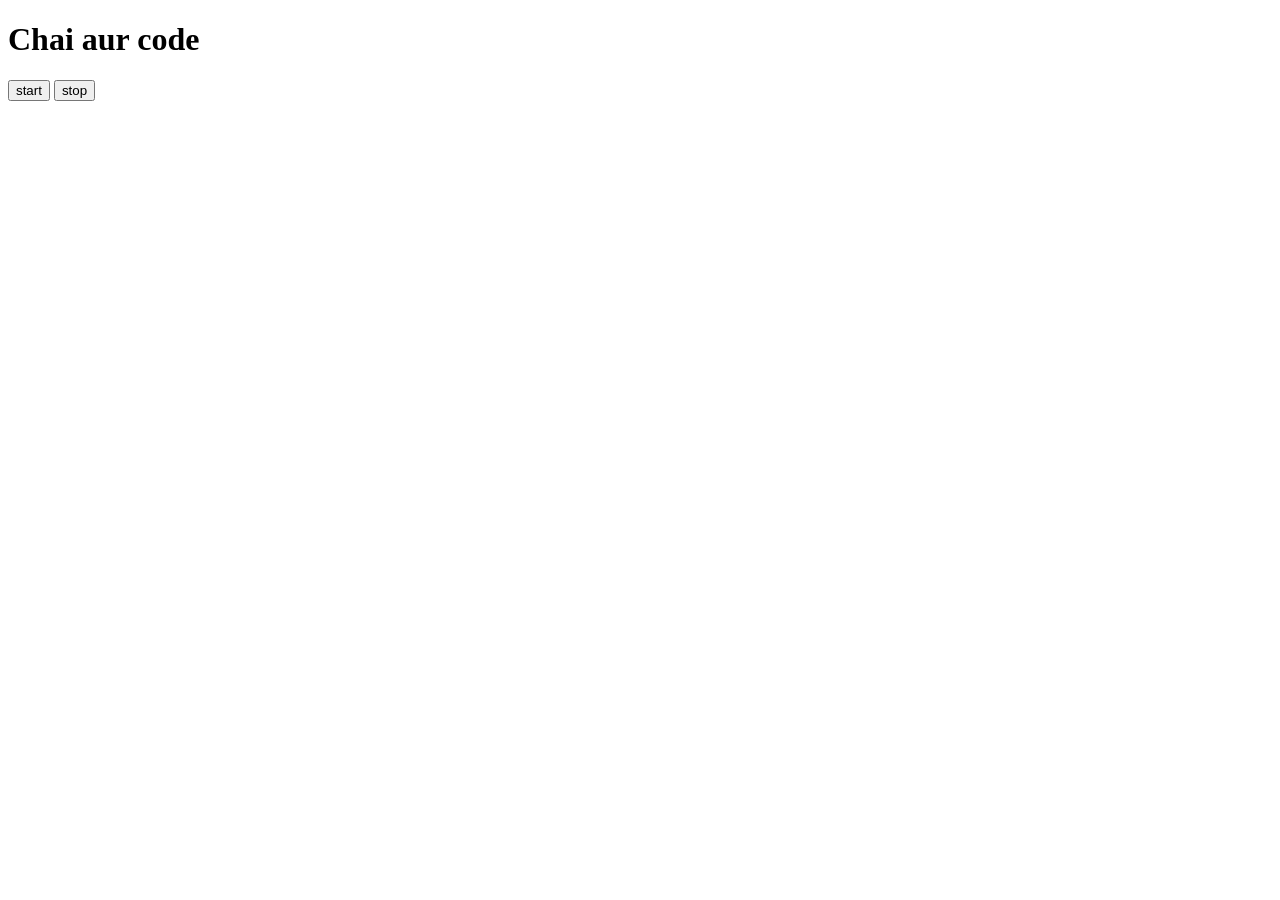
<file: 06Projects-ChaiaurCode/project_9/index.html>
<!DOCTYPE html>
<html lang="en">
<head>
    <meta charset="UTF-8">
    <meta name="viewport" content="width=device-width, initial-scale=1.0">
    <title> Async JS </title>
</head>
<body>
    <h1 id="heading">Chai aur code</h1>
    <button id="start">start</button>
    <button id="stop">stop</button>
</body>
<script>

  const container = document.querySelector("#heading");
  let count = 0;
  let intervalID = null;
  

const myfunction = function showMsg() {
    const newMsg = document.createElement("h4");
    newMsg.classList.add("heading")
    newMsg.textContent = "best JS series1";
    container.appendChild(newMsg);
      count++;
      console.log(count);

      if( count >= 5 && intervalID ){
        clearInterval(intervalID);

      }   
};

 function startInterval(){
     if(intervalID) clearInterval(intervalID);
     count = 0;
    
     intervalID = setInterval(myfunction,2000)
    
     
  }

  const startAgain = document.querySelector("#start");

  startAgain.addEventListener('click',function(){
    console.log("start")
      startInterval();

  });



  startInterval();


</script>
</html>
</file>
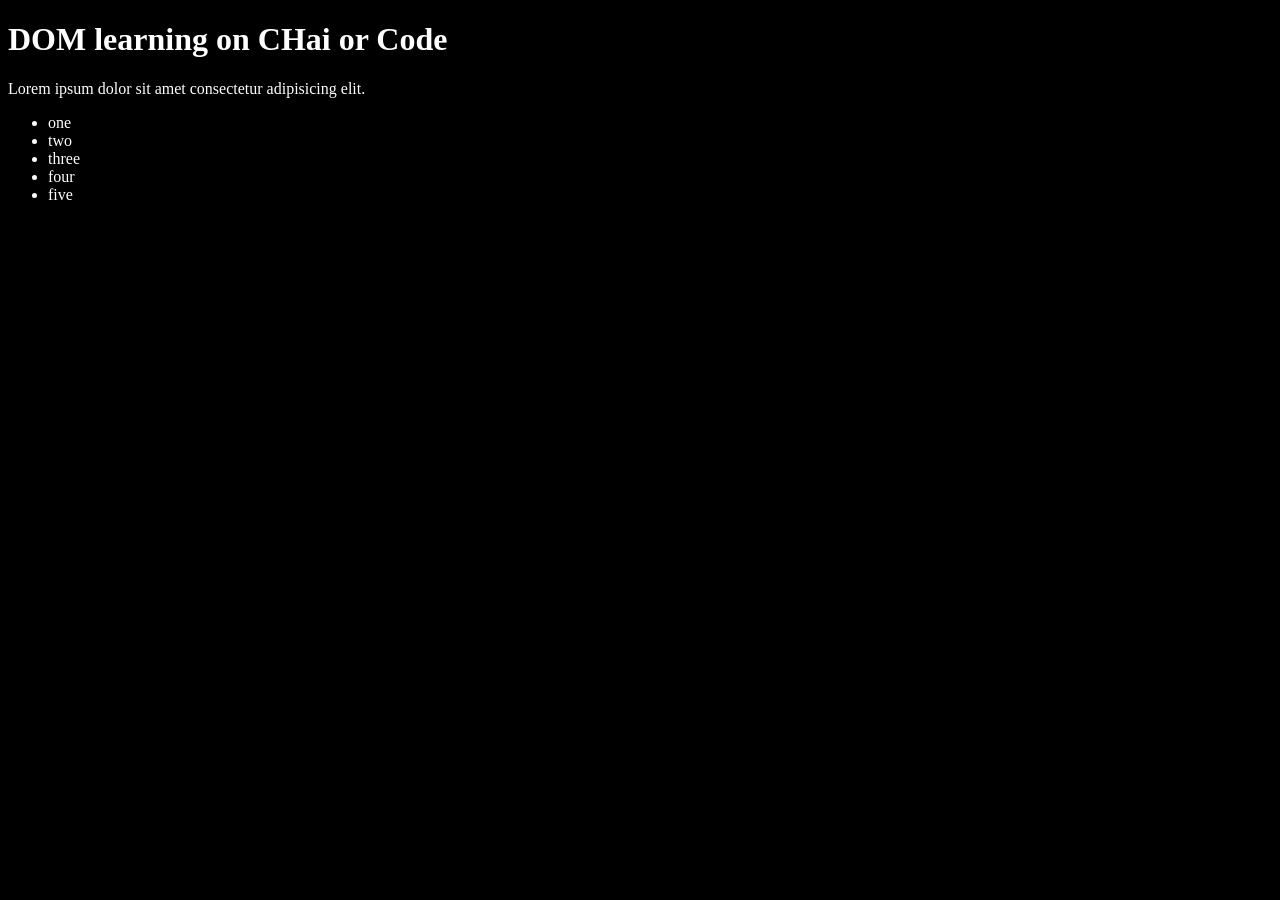
<file: 05HtlmPage/one.html>
<!DOCTYPE html>
<html lang="en">
<head>
    <meta charset="UTF-8">
 
    <title>DOM Learning</title>
    <style>
        .bg-black{
            background-color: black;
            color: white;
        }
        
        
    </style>
</head>
<body class="bg-black">
    <div >
        <h1 id="title" class="heading"> DOM learning on CHai or Code </h1>
        <p> Lorem ipsum dolor sit amet consectetur adipisicing elit. </p>

        <ul>
            <li class ="list-item">one</li>
            <li class ="list-item">two</li>
            <li class ="list-item">three</li>
            <li class ="list-item">four</li>
            <li class ="list-item">five</li>
        </ul>
    </div>
</body>
</html>
</file>
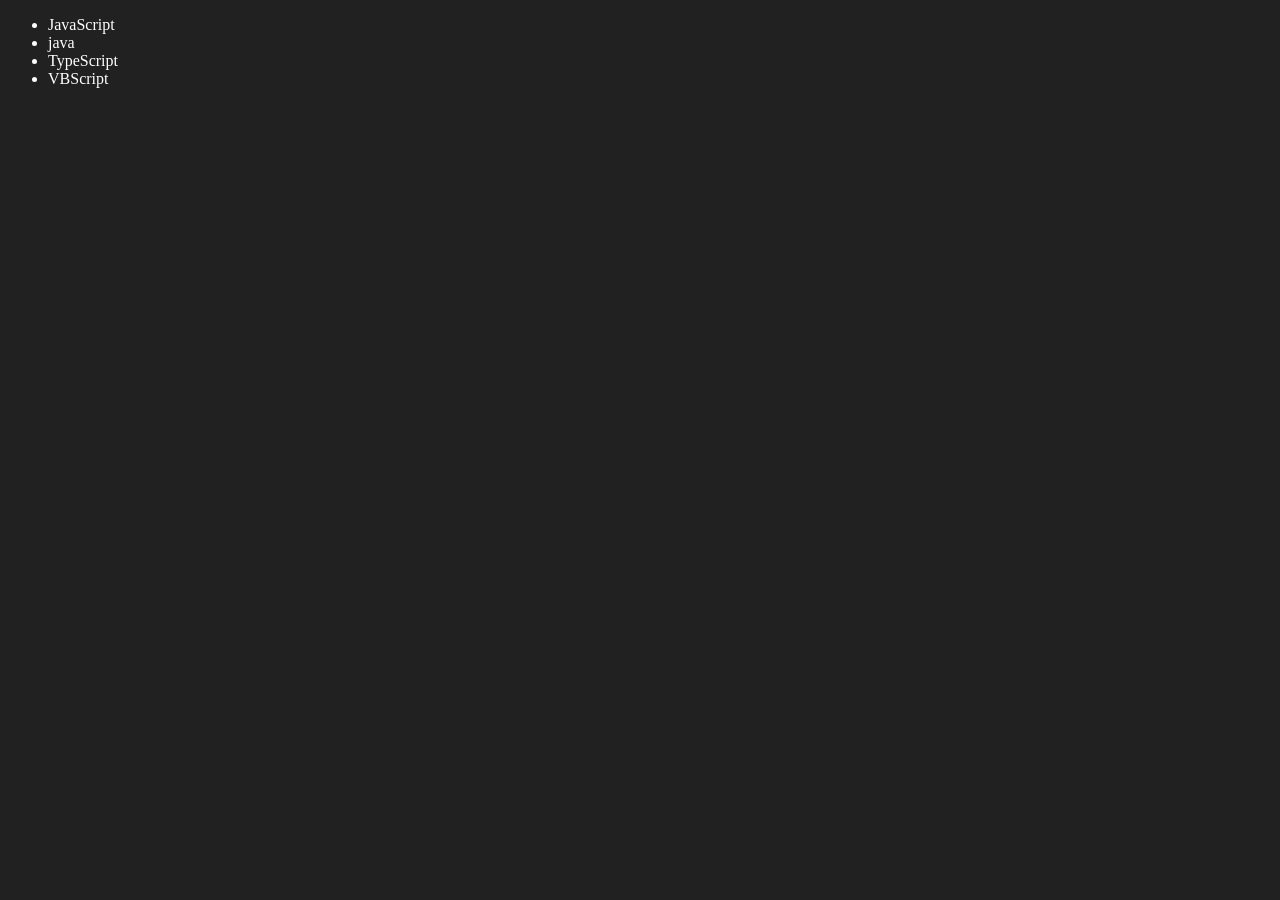
<file: 05HtlmPage/Two.html>
<!DOCTYPE html>
<html lang="en">
<head>
    <meta charset="UTF-8">
    <meta name="viewport" content="width=device-width, initial-scale=1.0">
    <title> JavaScript </title>
</head>
<body style="background-color: #212121; color : #fff">
    <ul class="language">
        <li>JavaScript</li>
    </ul>
</body>
<script>
    function addlanguage(langName){
    const li = document.createElement('li');
    li.innerHTML = `${langName}`;
    document.querySelector(".language").appendChild(li);

    }
addlanguage("python")

 function addNode(langName)
{
    const li = document.createElement('li')
   //   const addText = document.createTextNode(langName)
      li.appendChild(document.createTextNode(langName))

      document.querySelector('.language').appendChild(li);
}

addNode('TypeScript')
addNode('VBScript')
// edit

const secondlang = document.querySelector('li:nth-child(2)')
secondlang.textContent = "java"
  

//remove

// const lastLang = document.querySelector('li:nth-child(4)');
//    lastLang.remove()

  
</script>
</html>
</file>
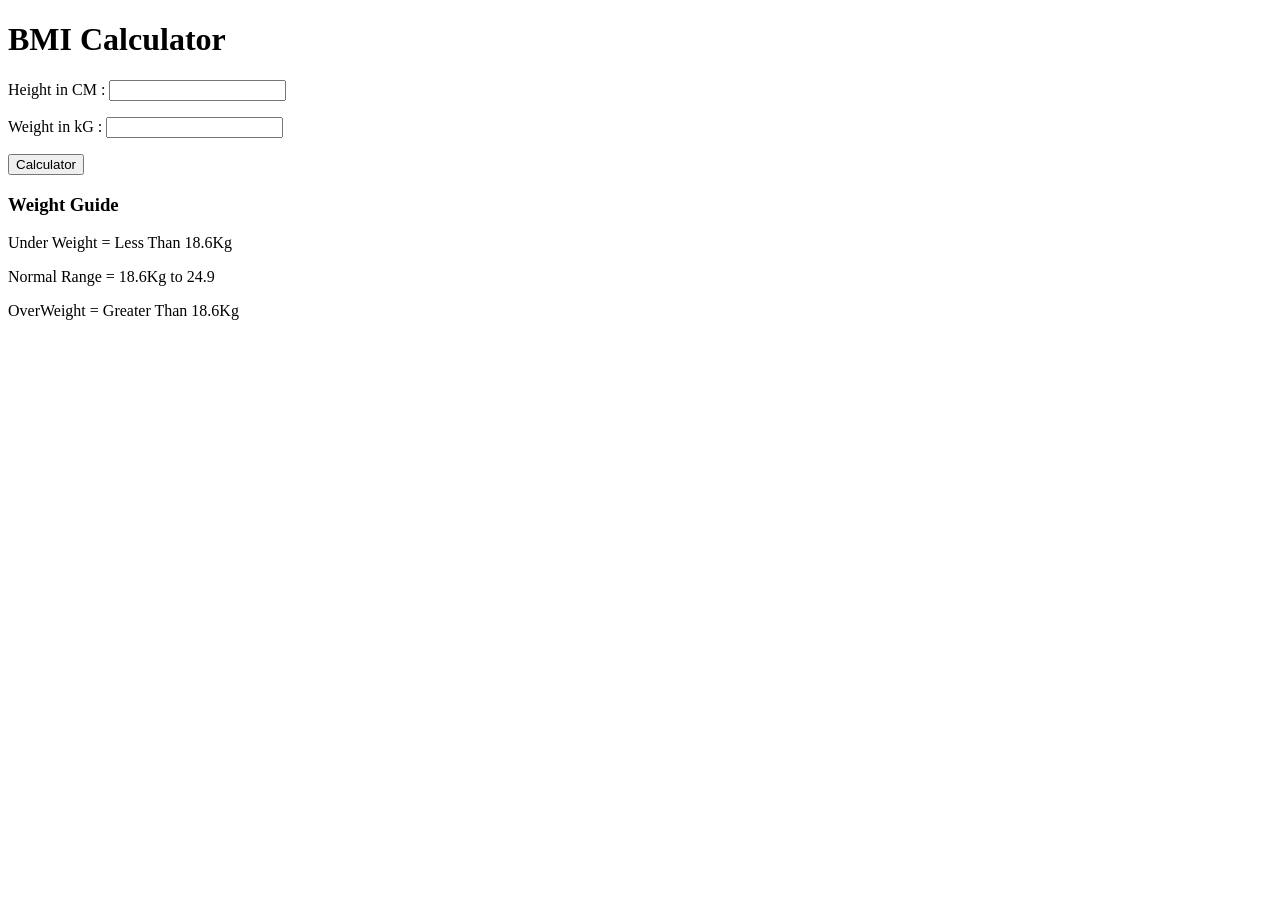
<file: 06Projects-ChaiaurCode/project_2/Calculate_BMI.html>
<!DOCTYPE html>
<html lang="en">
<head>
    <meta charset="UTF-8">
    <meta name="viewport" content="width=device-width, initial-scale=1.0">
    <title> Calculate BMI </title>
</head>
<body>
    <form action="">
        <h1>BMI Calculator</h1>

 <p> <label>Height in CM : </label><input id="height" type="text"></p>
    <p> <label>Weight in kG : </label><input id="weight" type="text"></p>
    <button>Calculator</button>
    <div id="result"></div>
    <div id="weight-guide">
        <p id="range"></p>
        <h3>Weight Guide</h3>
        <p>Under Weight = Less Than 18.6Kg</p>
        <p>Normal Range =  18.6Kg to 24.9</p>
        <p>OverWeight = Greater Than 18.6Kg</p>
    </div>
    </form>
</body>
 <script src="calculator.js"></script>
</html>
</file>
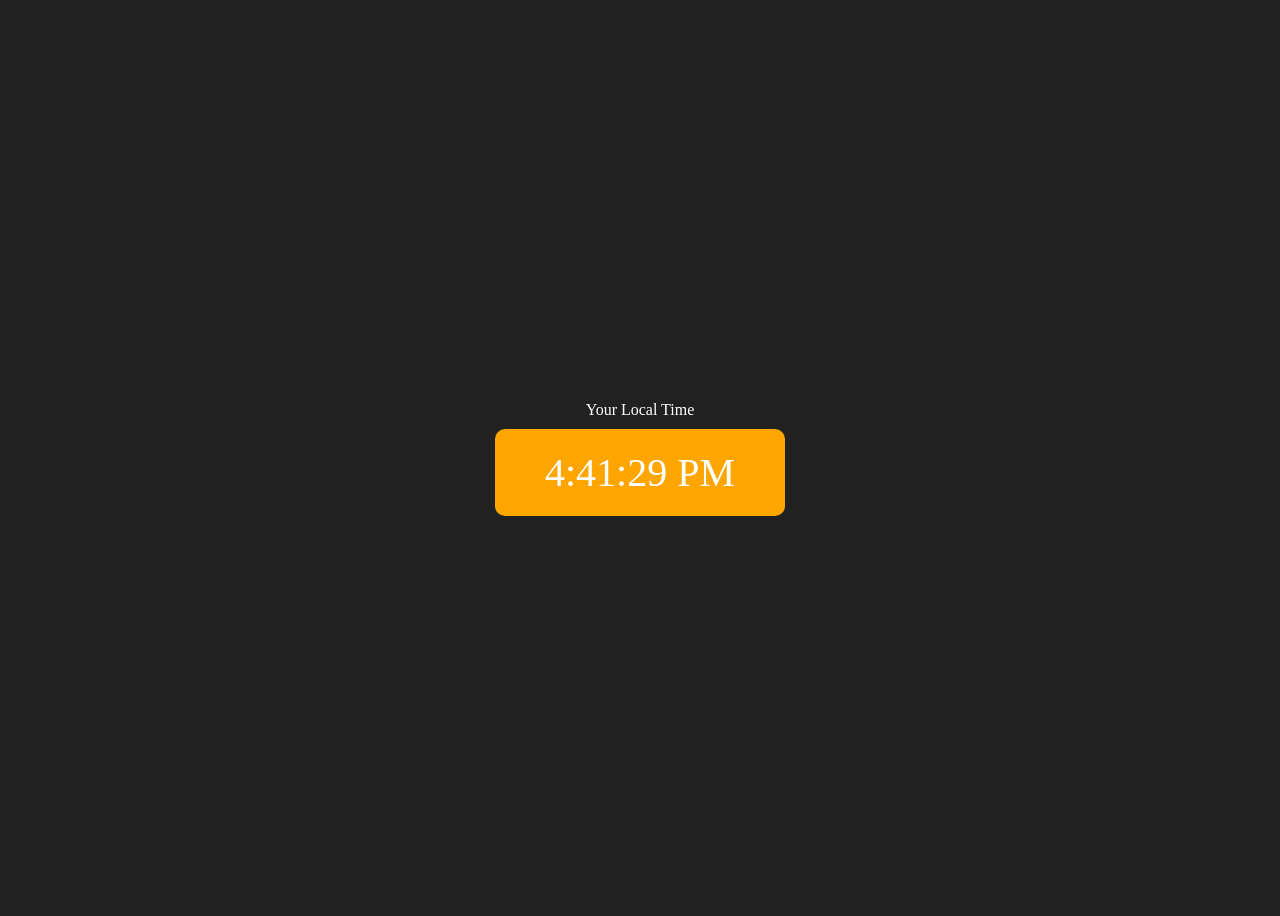
<file: 06Projects-ChaiaurCode/project_3/Add_clock.html>
<!DOCTYPE html>
<html lang="en">
<head>
    <meta charset="UTF-8">
    <meta name="viewport" content="width=device-width, initial-scale=1.0">
    <title>Add Clock</title>
    <style>
         body {
        background-color: #212121;
        color: #fff;
      }
      .center {
       display:flex;
        height: 100vh;
        justify-content:center;
        align-items: center;
        flex-direction: column;
      }
      #clock {
        font-size: 40px;
        background-color: orange;
        padding: 20px 50px;
        margin-top: 10px;
        border-radius: 10px;
      }
    </style>
</head>
<body>
    <div class="center">
        <div id="banner"><span>Your Local Time</span></div>
        <div id="clock"></div>
    </div>
</body>
 <script src="clock.js"></script>
</html>
</file>
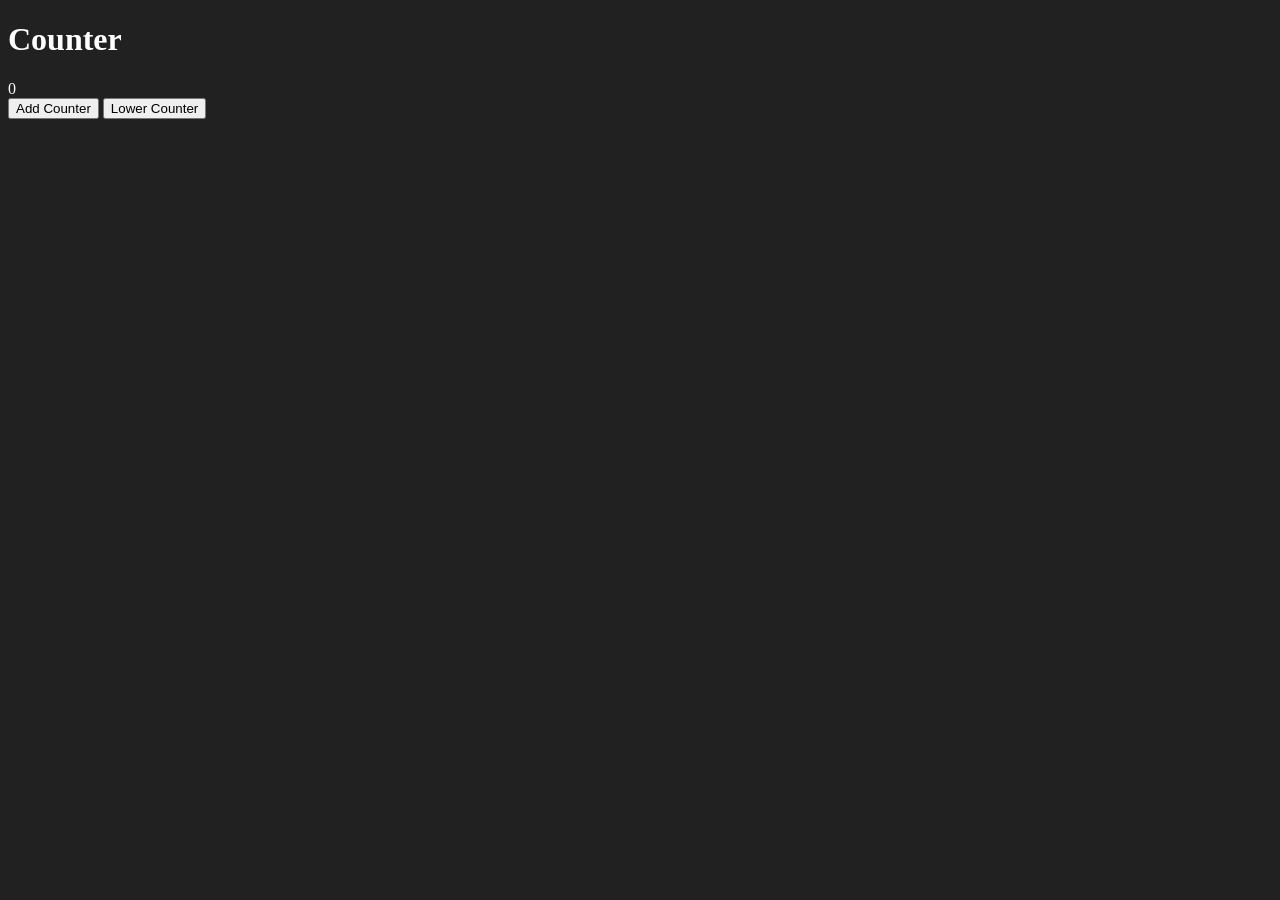
<file: 06Projects-ChaiaurCode/project_4/counter_app.html>
<!DOCTYPE html>
<html lang="en">
<head>
    <meta charset="UTF-8">
    <meta name="viewport" content="width=device-width, initial-scale=1.0">
    <title>Document</title>
    <style>
        body{
            background-color: #212121;
            color: #fff;
        }
    </style>
</head>
<body>
    <h1>Counter</h1>
    <div id="counter"></div>
    <button id="addnum" >Add Counter</button>
    <button id="Lowernum">Lower Counter</button>
</body>
    <script src="counter.js"></script>
</html>
</file>
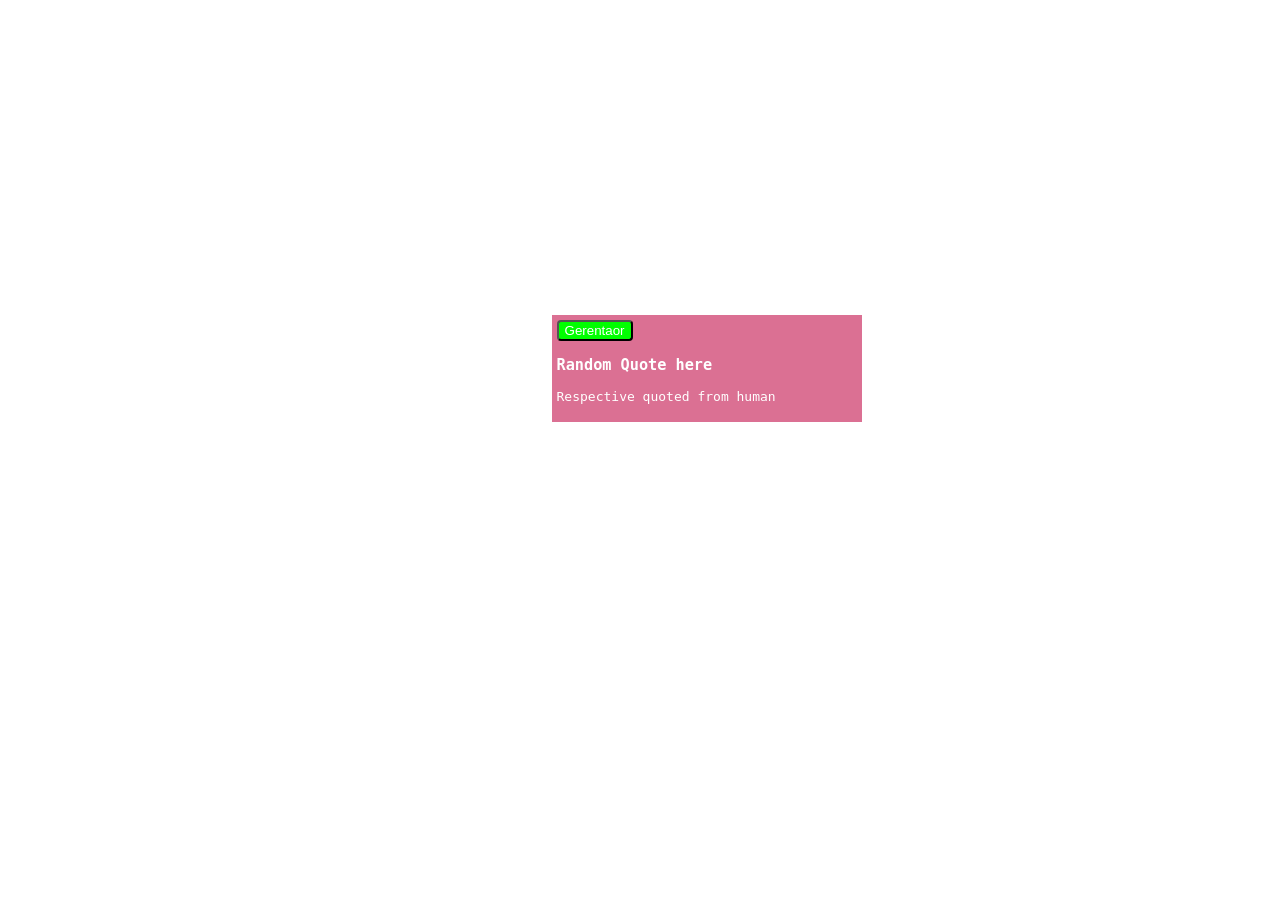
<file: 06Projects-ChaiaurCode/project_5/randomQuotes.html>
<!DOCTYPE html>
<html lang="en">
<head>
    <meta charset="UTF-8">
    <meta name="viewport" content="width=device-width, initial-scale=1.0">
    <title>Random Quotes Gerentaor</title>
</head>

<body>
    <div style="margin-left: 43%;margin-top: 35vh; background-color: palevioletred; 
    width: 300px; padding: 5px; 
    font-family: monospace; color: white;" >
        <button id="gernate" style="position:; left: 43%; 
        background-color: lime; color: white; 
        border-radius: 4px;">Gerentaor</button>
        <h3 id="quote">Random Quote here</h3>
        <p id="author">Respective quoted from human</p>
    </div>
</body>
<script src="random.js"></script>
</html>
</file>
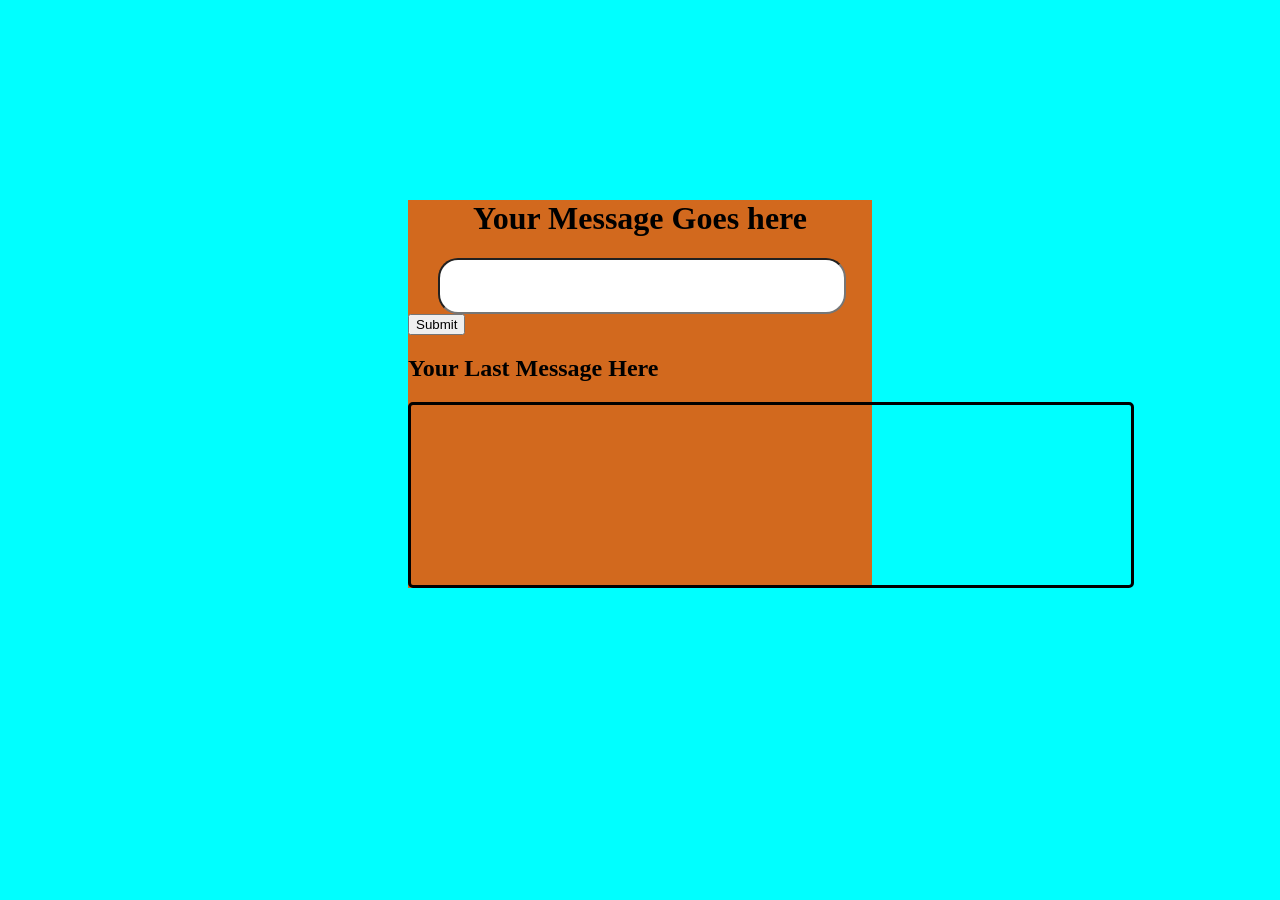
<file: 06Projects-ChaiaurCode/project_6/messageDeliver.html>
<!DOCTYPE html>
<html lang="en">
<head>
    <meta charset="UTF-8">
    <meta name="viewport" content="width=device-width, initial-scale=1.0">
    <title>Store The Last Message</title>
</head>
<style>
    body{
        background-color:aqua;
    }
#DisplayMessage {
    width: 80vh;
    height: 20vh;
    border-radius: 5px;
    border-color: black;
    border-style:solid;
    margin: auto;

}
#blank{
    margin: auto;
    text-align: center;
    background-color: red;
}

#DivOne{
    margin:200px 400px;
    background-color: chocolate;
}

#message {
    margin-left: 30px;
    width: 400px;
    height: 50px;
    border-radius: 20px;
}


</style>
<body>
    <div id="DivOne">
 <h1 style="text-align: center;">Your Message Goes here</h1>
    <input type="text" id="message">  <button id="addtext">Submit</button>
      <h2 >Your Last Message Here</h2>
    <div id="DisplayMessage">
       <h2 id="blank" style="display: none;">No Message Sent!</h2>
       <p id="lastMessage"></p>
    </div>
   
    </div>
   
</body>
<script src="message.js"></script>
</html>
</file>
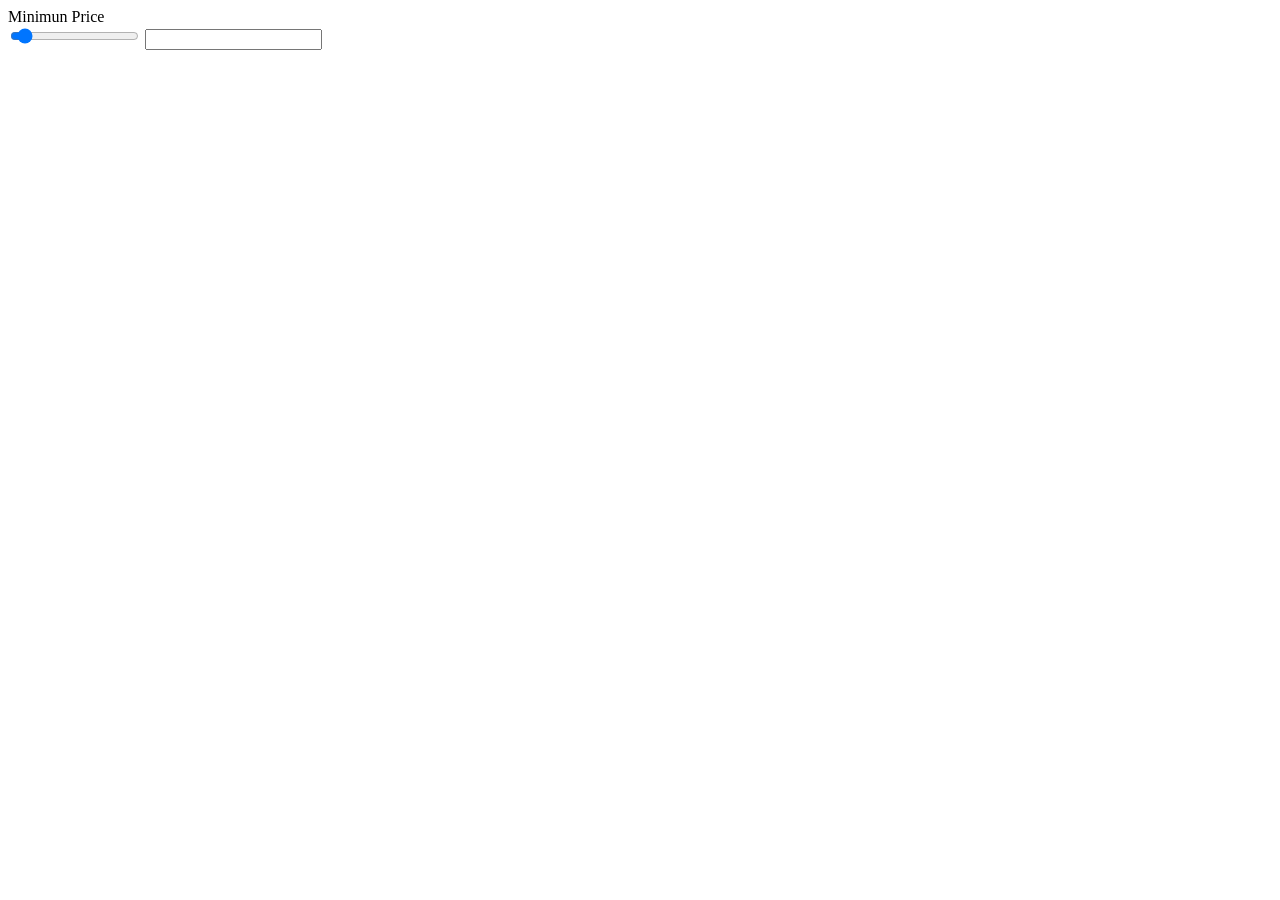
<file: 06Projects-ChaiaurCode/project_7/Price_Range_Slider.html>
<!DOCTYPE html>
<html lang="en">
<head>
    <meta charset="UTF-8">
    <meta name="viewport" content="width=device-width, initial-scale=1.0">
    <title>Document</title>
    <style>
        .range-input {
        /* pointer-events: none; */
           cursor: pointer;
        }
    </style>
</head>

<body>
    
    Minimun Price 
    <div class = "range-input" >
    <input class = "min-range" type="range" max="10000" min="2000" value="2500" step="1">
    <input class = "price-input" type="number">
    <span class = "show-value" ></span>
    </div>

     
</body>
<script>
    const rangeinput = document.querySelector(".min-range")
    const PriceInputValue = document.querySelector('.price-input');
    // const Value = document.querySelector('.show-value');
          const MIN = rangeinput.getAttribute("min");
               const MAX = rangeinput.getAttribute("max");

              rangeinput.addEventListener("input",()=>{

                const Price = rangeinput.value;
        const MIN_VALUE = parseInt(MIN);

         if(Price < MIN_VALUE){
             Price = MIN_VALUE;
         }
                PriceInputValue.value = `${Price}`;
                })

 
    PriceInputValue.addEventListener("input",function(e){
      
        const Price = e.target.value;

        const MIN_VALUE = parseInt(MIN);

        if(Price < MIN_VALUE){
             Price = MIN_VALUE;
         }

        rangeinput.value = `${Price}`;
        PriceInputValue.value = `${Price}`;

            
    })

 //   Value.innerHTML = rangeinput.getAttribute("min");
   //   Value.innerHTML = `MAX VALUE = ${rangeinput.getAttribute("max")}`
</script>
</html>
</file>
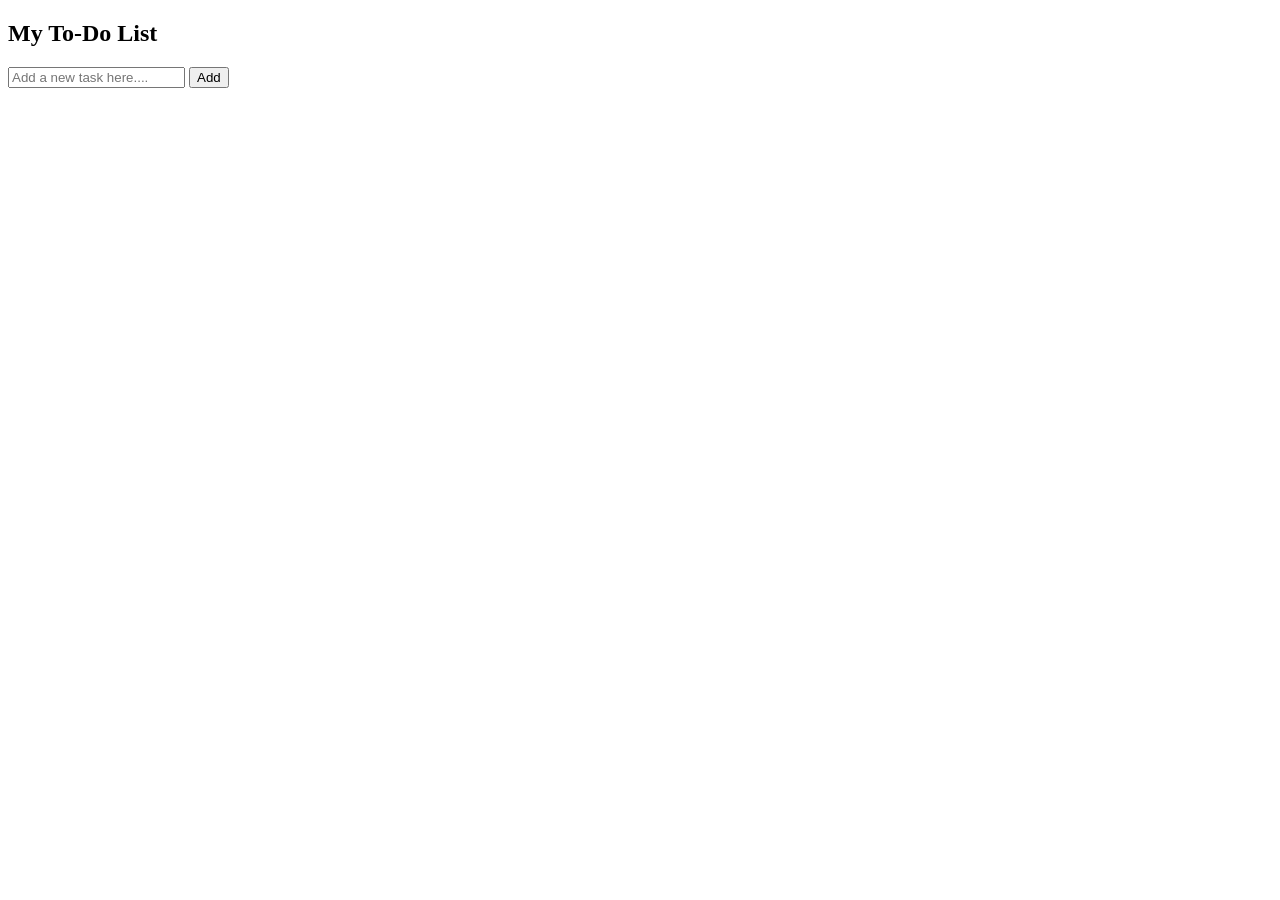
<file: 06Projects-ChaiaurCode/project_8/TodoList.html>
<!DOCTYPE html>
<html lang="en">
<head>
    <meta charset="UTF-8">
    <meta name="viewport" content="width=device-width, initial-scale=1.0">
    <title>My To-Do List</title>
</head>

     <style>
        h1 {
            position: absolute;
            left: 42%;
            top: 30px;
        }

        #input {
            position: absolute;
            left: 20%;
            top: 120px;
            width: 700px;
            height: 20px;
            border: 1px rgb(0, 183, 255) solid;
            font-family: monospace;
        }

        #enter {
            position: absolute;
            left: 72.4%;
            top: 120px;
            border-left: none;
            border-bottom: 1px rgb(0, 183, 255) solid;
            border-top: 1px rgb(0, 183, 255) solid;
            border-right: 1px rgb(0, 183, 255) solid;
            color: rgb(0, 183, 255);
            width: 70px;
            height: 24px;
        }

        #enter:hover {
            cursor: pointer;
        }

        #div {
            position: absolute;
            left: 17%;
            top: 180px;
            width: 770px;
            font-family: monospace;
            font-size: 18px;
        }

/* The parent container for all toasts */
#toast-container {
    position: fixed;
    top: 30px;
    right: 30px;
    display: flex;
    flex-direction: column; /* Stack toasts vertically */
    gap: 10px;              /* Space between toasts */
    z-index: 1000;
}

/* Style for individual toast items */
.toast {
    min-width: 250px;
    background-color: #333;
    color: #fff;
    text-align: center;
    border-radius: 8px;
    padding: 16px;
    font-family: sans-serif;
    box-shadow: 0px 4px 10px rgba(0,0,0,0.3);
    
    /* Animation: Slide in, then stay, then slide out */
    animation: slideInRight 0.5s, slideOutRight 0.5s 2.5s forwards;
}

.toast.success{
    background-color: #2ecc71;
}

.toast.warning{
    background-color: #e74c3c;
}
@keyframes slideInRight {
    from { transform: translateX(120%); opacity: 0; }
    to { transform: translateX(0); opacity: 1; }
}

@keyframes slideOutRight {
    from { transform: translateX(0); opacity: 1; }
    to { transform: translateX(120%); opacity: 0; }
}
    </style>

<body>
    <div class="container">
          <h2>My To-Do List</h2>
        <div>
            <input id="taskInput" type="text" placeholder="Add a new task here....">
            <input id="submitTask" type="button" value="Add">
        </div>
        <div>
            <ul id="taskList">
 <!-- Tasks will be added here by JavaScript -->
            </ul>
        </div>
    </div>

    <div id="toast-container" class=""></div>
</body>
<script>
    const taskInput = document.getElementById("taskInput")
    const submitTask = document.getElementById("submitTask")
    const taskList = document.getElementById("taskList")
    const container = document.getElementById("toast-container")
     
    function showToast(message,type){
        const newToast = document.createElement("div");
        newToast.classList.add("toast");

        if(type === "success"){
            newToast.classList.add("success");
        }
        else{
            newToast.classList.add("warning");
        }
        newToast.textContent = message
       container.appendChild(newToast);

        setTimeout(() => {
            newToast.remove();
        }, 3000);
    }

   submitTask.addEventListener('click', function(e){

    //    if(taskInput.value.trim() == ""){
    //      alert("Please enter a task!");
    //      return;
    //    }

          if(taskInput.value.trim() == ""){
        showToast("⚠️ Please enter a task first!","warning")
         return;
       }
       else{
             const li = document.createElement("li");

        li.textContent = taskInput.value
            taskList.appendChild(li);
           
            showToast("✅ Task add scussesfully", "success")
           // taskInput.value = "";
        
       }
        taskInput.value = "";
       
       
   })
</script>
</html>
</file>
